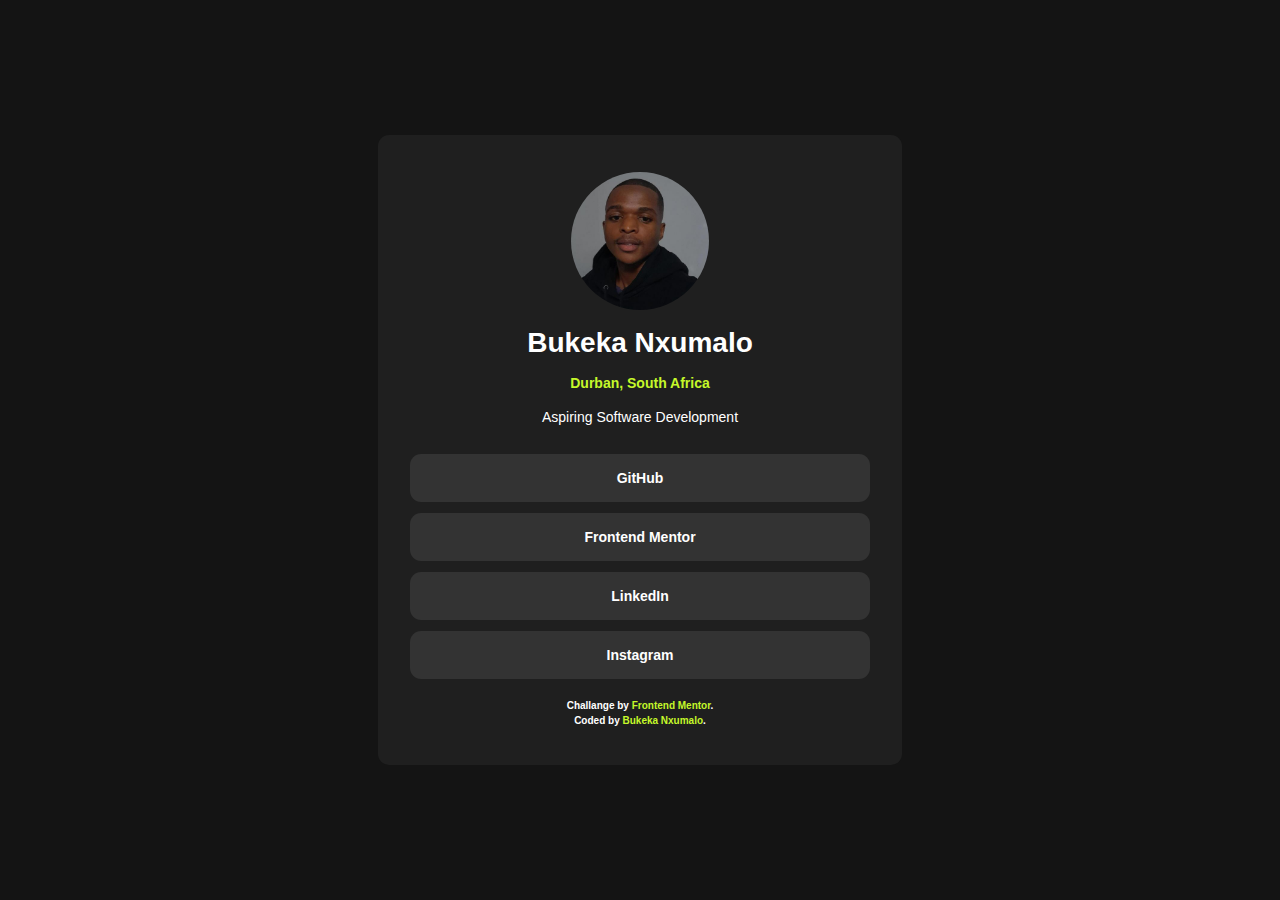
<file: social-links-profile/index.html>
<!DOCTYPE html>
<html lang="en">
<head>
    <meta charset="UTF-8">
    <meta name="viewport" content="width=device-width, initial-scale=1.0">
   
    <link rel="icon" type="image/png" sizes="32x32" href="./assets/images/favicon-32x32.png">
    <link rel="stylesheet" href="style.css">
    
    <title>Frontend Mentor | Social links profile</title>
</head>
<body>
    <main>

        <section class="header">
            <img src="./assets/images/avater-bukeka.jpg" alt="Bukeka Nxumalo">

            <h1>Bukeka Nxumalo</h1>
            <p>Durban, South Africa</p>
        </section>

        <section class="main">
            <p class="description">
                Aspiring Software Development
            </p>
    
            <ul class="socials">
                <li><a href="https://github.com/Indodanazwide">GitHub</a></li>
                <li><a href="https://www.frontendmentor.io/profile/Indodanazwide">Frontend Mentor</a></li>
                <li><a href="https://www.linkedin.com/in/bukeka-nxumalo">LinkedIn</a></li>
                <li><a href="https://www.instagram.com/indodanazwide">Instagram</a></li>
            </ul>            
            
        </section>

        <section class="footer">

            <p>
                Challange by <a href="https://www.frontendmentor.io?ref=challenge" target="_blank" rel="noopener noreferrer">Frontend Mentor</a>.
                <br>
                Coded by <a href="https://github.com/Indodanazwide" target="_blank" rel="noopener noreferrer">Bukeka Nxumalo</a>.
            </p>

        </section>
        
    </main>

</body>
</html>
</file>
<file: social-links-profile/style.css>
:root {
    --green: hsl(75, 94%, 57%);
    --white: hsl(0, 0%, 100%);
    --grey-700: hsl(0, 0%, 20%);
    --grey-800: hsl(0, 0%, 12%);
    --grey-900: hsl(0, 0%, 8%);
  
    --font-family: 'Inter', sans-serif;
    --font-size-body: 14px;
    --font-size-footer: 10px;
    --font-weight-regular: 400;
    --font-weight-semibold: 600;
    --font-weight-bold: 700;
  
    --mobile-width: 375px;
    --desktop-width: 1440px;
}

* {
    padding: 0;
    margin: 0;
    box-sizing: border-box;
}

body, main, section {
    display: flex;
    justify-content: center;
    align-items: center;
}

main, ul li {
    border-radius: .7rem;
}

li {
    list-style: none;
}

a { 
    text-decoration: none;
    color: var(--green);
}

body {
    background-color: var(--grey-900);
    font-size: var(--font-size-body);
    font-family: var(--font-family);
    max-width: var(--desktop-width);
    color: var(--white);
    text-align: center;
    min-height: 100vh;
    padding: 2rem;
}

main {
    background-color: var(--grey-800);
    font-weight: var(--font-weight-semibold);
    flex-direction: column;
    min-height: 70vh;
    max-height: 90vh;
    min-width: 30vw;
    padding: 2rem;
}

section {
    flex-direction: column;
    min-width: 100%;
}

h1 {
    font-weight: var(--font-weight-bold);
    margin: 1.1rem 0 1rem;
}

.header p {
    color: var(--green);
}

img {
    width: 30%;
    height: auto;
    border-radius: 50%;
    object-fit: cover;
    transition: .5s;
    cursor: auto;
}

img:hover {
    transform: scale(1.1);
}

img:active {
    transform: scale(1.2);
}

.description {
    font-weight: var(--font-weight-regular);
    margin: 1.1rem 0;
}

ul {
    width: 100%
}

ul li {
    background-color: var(--grey-700);
    text-align: center;
    display: flex;
    align-items: center;
    min-height: 3rem;
    margin: .7rem 0;
    transition: .5s;
    cursor: pointer;
}

ul li:hover {
    background-color: var(--green);
}

ul li:active {
    background-color: var(--grey-700);
    transform: scale(1.1);
}

ul li a {
    display: block;
    min-width: 100%;
    height: 100%;
    color: var(--white);
}

.footer {
    margin-top: .5rem;
}

.footer p {
    line-height: 1.5;
    font-size: var(--font-size-footer);
}

.footer p a {
    font-weight: unset;
    transition: .5s;
}

.footer p a:hover {
    color: var(--white);
}
</file>
